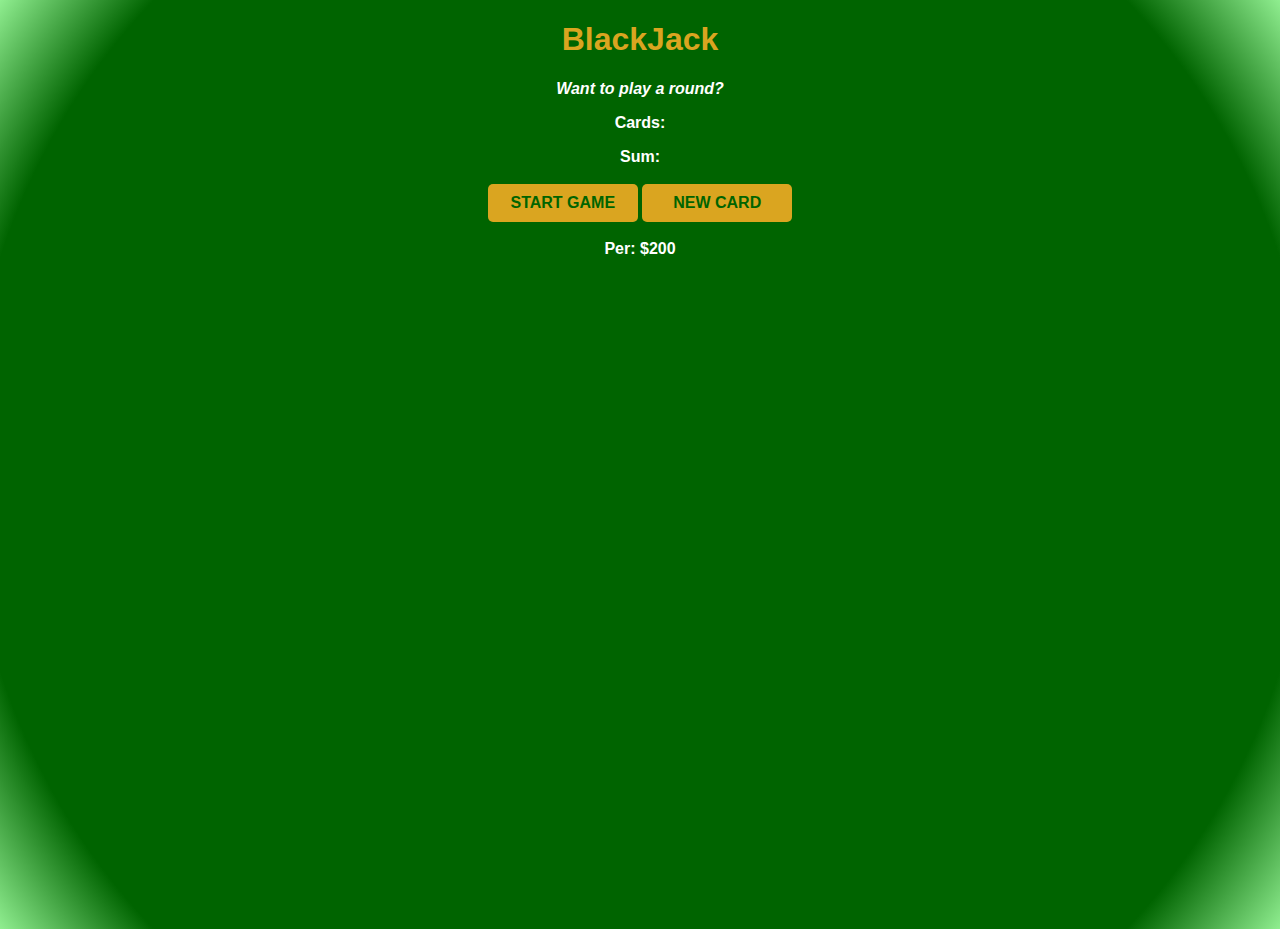
<file: Blackjack/index.html>
<!DOCTYPE html>
<html lang="en">
<head>
    <meta charset="UTF-8">
    <meta http-equiv="X-UA-Compatible" content="IE=edge">
    <meta name="viewport" content="width=device-width, initial-scale=1.0">
    <title>Document</title>
    <link rel="stylesheet" href="style.css">
    <script defer src="script.js"></script>
</head>
<body>
    <h1>BlackJack</h1>
    <p id="message-el">Want to play a round?</p>
    <p id="cards-el">Cards:</p>
    <p id="sum-el">Sum:</p>
    <button onclick= "startGame()">START GAME</button>
    <button onclick="newCard()">NEW CARD</button>
    <p id="player-el"></p>
</body>
</html>
</file>
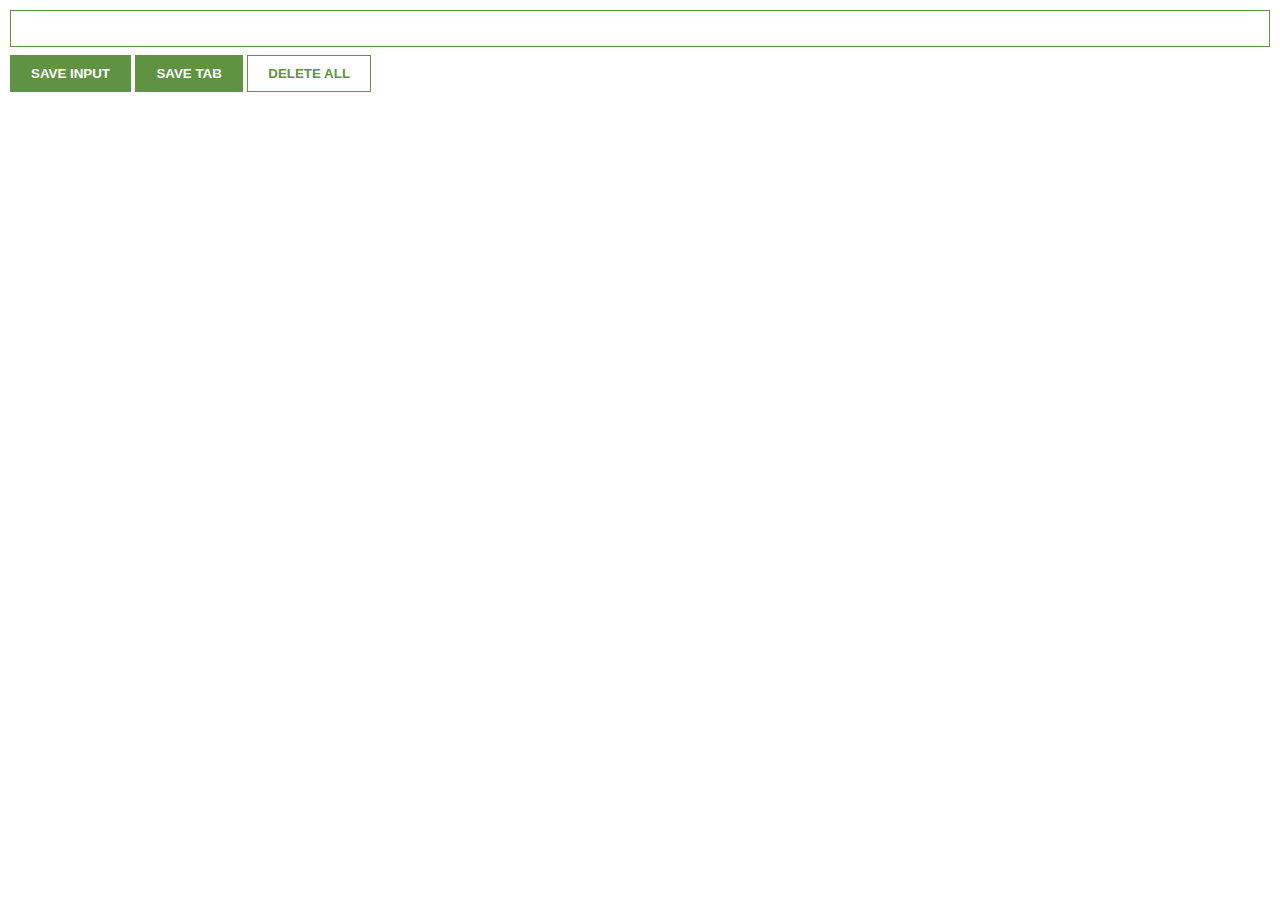
<file: chrome/index.html>
<!DOCTYPE html>
<html lang="en">
<head>
    <meta charset="UTF-8">
    <meta http-equiv="X-UA-Compatible" content="IE=edge">
    <meta name="viewport" content="width=device-width, initial-scale=1.0">
    <title>Document</title>
    <link rel="stylesheet" href="style.css">
    <script defer src="script.js"></script>
</head>
<body>
    <input type="text" id="input-el">
    <button id="input-btn">SAVE INPUT</button>
    <button id="tab-btn">SAVE TAB</button>
    <button id="delete-btn">DELETE ALL</button>
    <ul id="ul-el"></ul>
</body>
</html>
</file>
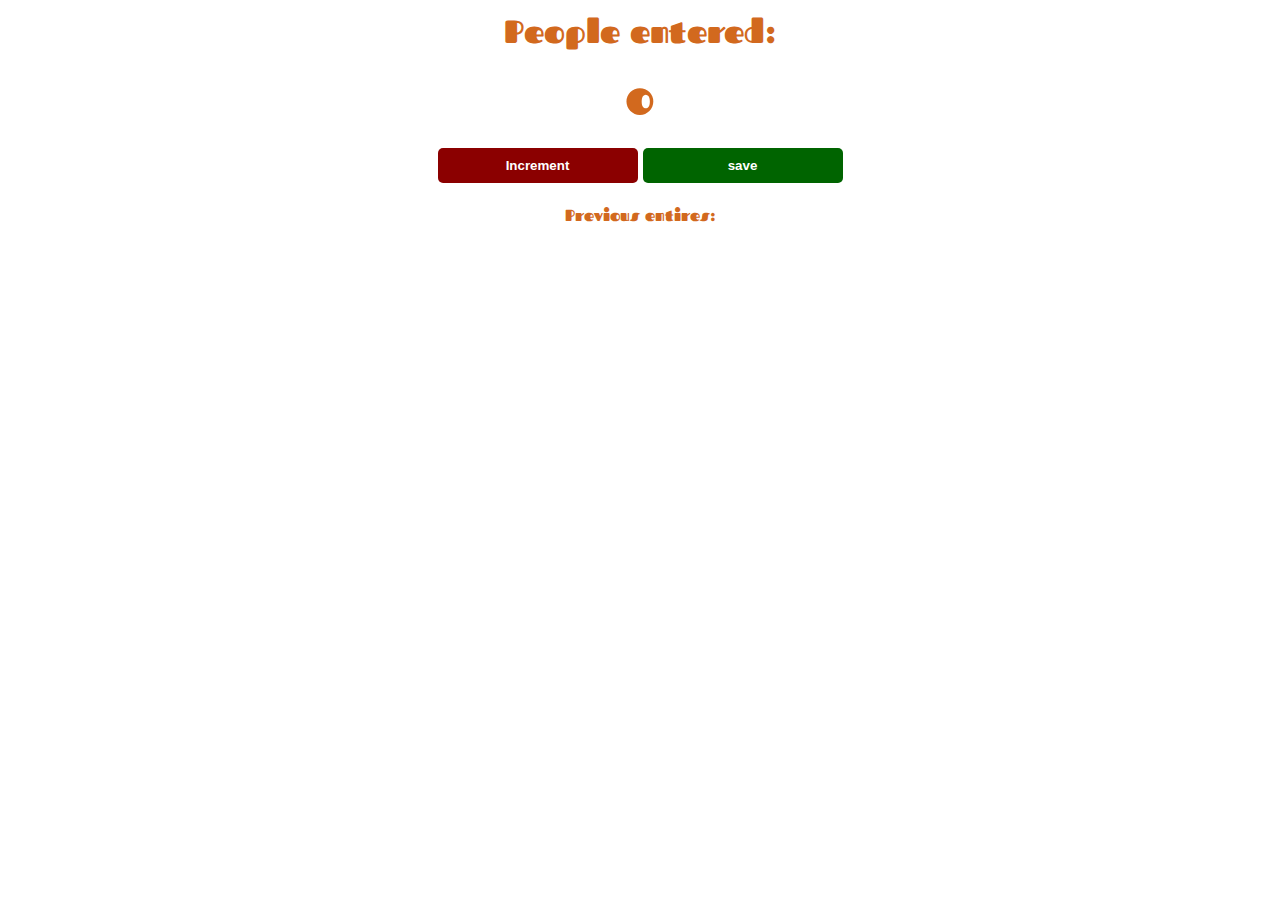
<file: counter app/index.html>
<!DOCTYPE html>
<html lang="en">
<head>
    <meta charset="UTF-8">
    <meta http-equiv="X-UA-Compatible" content="IE=edge">
    <meta name="viewport" content="width=device-width, initial-scale=1.0">
    <link rel="stylesheet" href="style.css">
    <title>Document</title>
    <script defer src="script.js"></script>
</head>
<body>
    <h1>People entered:</h1>
    <h2 id="count-el">0</h2>
    <button id="increment-btn" onclick="increment()">Increment</button>
    <button id="save-btn" onclick="save()">save</button>
    <p id="save-el">Previous entires: </p>
    
</body>
</html>
</file>
<file: Blackjack/style.css>
body{
font-family: Impact, Haettenschweiler, 'Arial Narrow Bold', sans-serif;
font-weight: bold;
background: radial-gradient( circle,darkgreen 85%, lightgreen);
color: white;
height: 100vh;
text-align: center;
}
h1{
    color:goldenrod;
    
    
}
#message-el{
    font-style: italic;
    

}
button{
    color: darkgreen;
    background:goldenrod ;
    width: 150px;
    border: none;
    font-weight: bold;
    font-size: medium;
    padding-top: 10px;
    padding-bottom: 10px;
    border-radius: 5px;
    margin-bottom: 2px;
    margin-top: 2px;
}
</file>
<file: chrome/style.css>
body{
    margin: 0;
    padding: 10px;
    font-family: Arial, Helvetica, sans-serif;
    min-width: 400px;
}

input{
    width: 100%;
    padding: 10px;
    
    box-sizing: border-box;
    border: 1px solid #5f9341;
    margin-bottom:4px;

}

button{

    background: #5f9341;
    color: white;
    padding:10px 20px;
    border: none;
    border: 1px solid #5f9341;
    font-weight: bold;
    margin-top: 4px;
}
#delete-btn{
    color: #5f9341;
    background: white;
    

}

ul{
    margin-top: 20px;
 list-style: none;
 padding-left:0;

}

li{
    margin-top: 5px;

}

a{
 color:#5f9341
}
</file>
<file: counter app/style.css>
@import url('https://fonts.googleapis.com/css2?family=Fascinate&display=swap');


body{
    background-image: url(https://images.unsplash.com/photo-1513171920216-2640b288471b?ixlib=rb-1.2.1&ixid=MnwxMjA3fDB8MHxwaG90by1wYWdlfHx8fGVufDB8fHx8&auto=format&fit=crop&w=688&q=80);
    background-size: cover;
    font-family:'Fascinate', cursive;
    font-weight: bold;
    text-align: center ;
    color: chocolate;
}

h1{
    margin-top: 10px;
    margin-bottom: 10px;
}

h2{
    font-size: 50px;
    margin-top: 0;
    margin-bottom: 20px;
}

button{
    border: none;
    padding-top: 10px;
    padding-bottom: 10px;
    color: white;
    font-weight: bold;
    width: 200px;
    margin-bottom: 5px;
    border-radius: 5px;
}
#increment-btn{
    background: darkred;
}
#save-btn{
    background: darkgreen;
}
</file>
